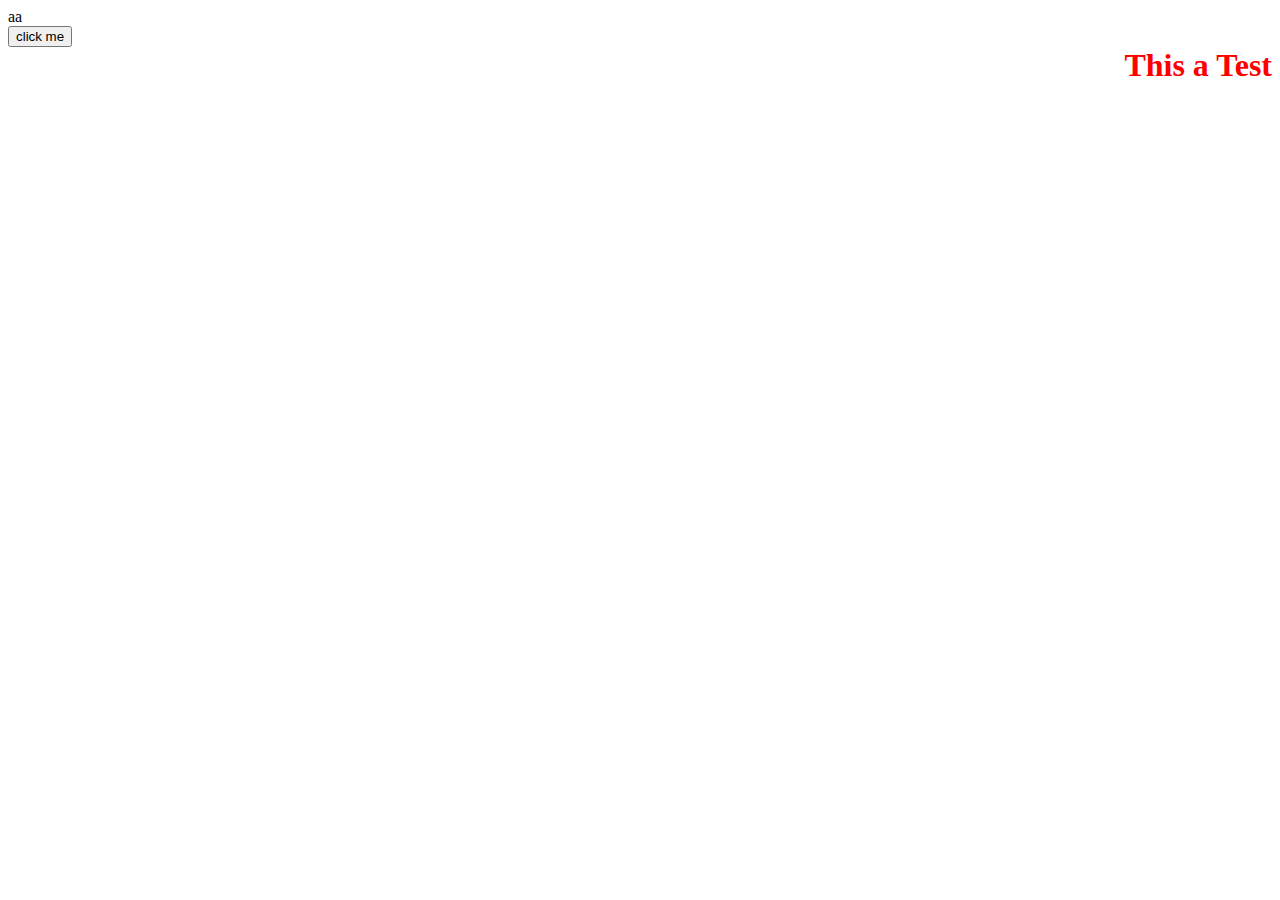
<file: Day1/index.html>
<!DOCTYPE html>
<html>
<head>
    <link href="index.css" rel="stylesheet">
</head>
<body>
    <div class="top">aa</div>
 <h1 class="title">This a Test</h1>
 <button onclick="alertMsg()">click me</button>
</body>
<script src="start.js"></script>
</html>
</file>
<file: Day1/index.css>
.title {
    color: red;
    size: 40px;
    float: right;
}
</file>
